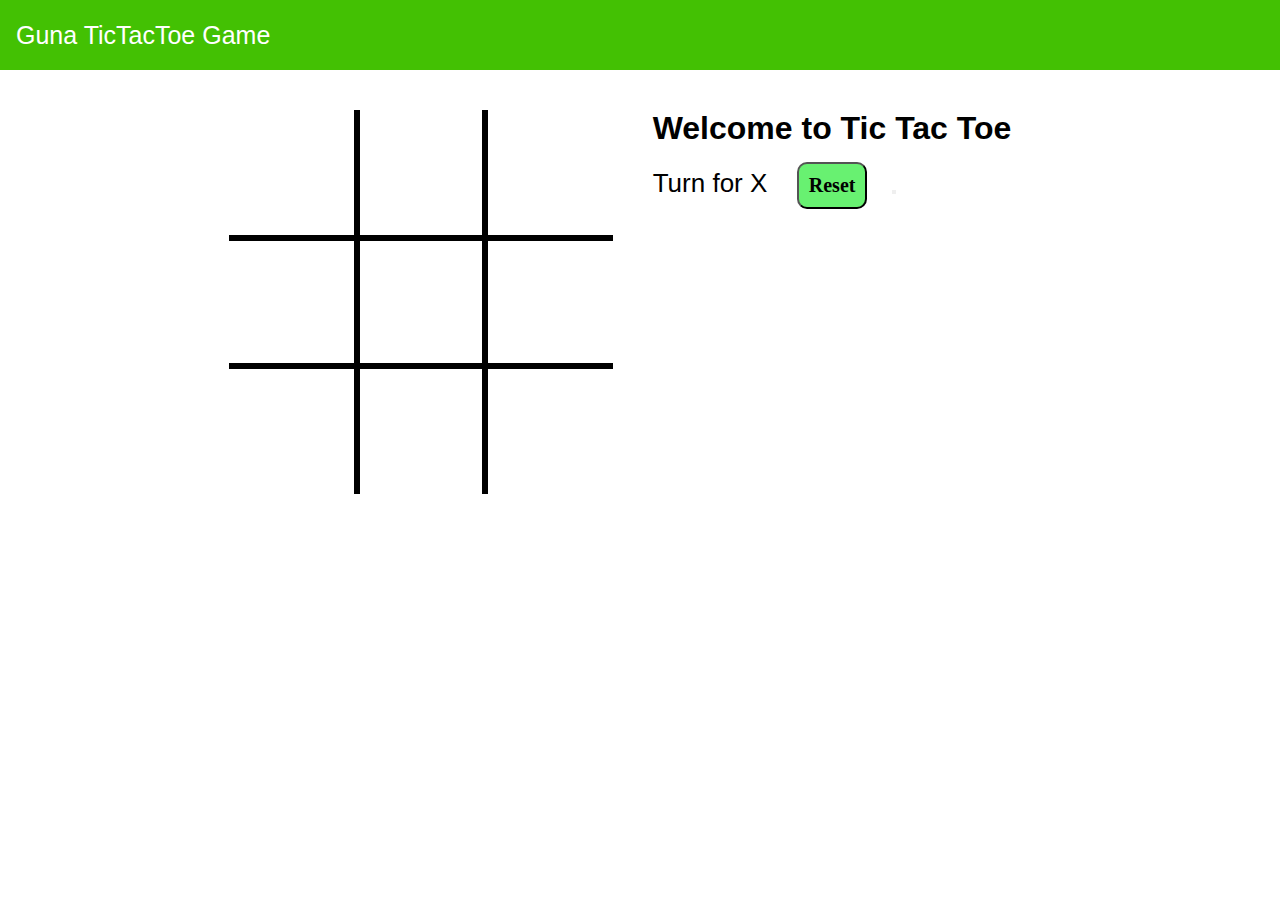
<file: index.html>
<!DOCTYPE html>
<html lang="en">
<head>
    <meta charset="UTF-8">
    <meta name="viewport" content="width=device-width, initial-scale=1.0">
    <title>Tic Tac Toe</title>
    <link rel="stylesheet" href="style.css">
</head>
<body>
    <nav>
        <ul>
            <li>Guna  TicTacToe  Game</li>
        </ul>
    </nav>

    <div class="gamecontainer">
        <div class="container">
            <div class="box bt-0 bl-0"><span class="boxtext"></span></div>
            <div class="box bt-0"><span class="boxtext"></span></div>
            <div class="box bt-0 br-0"><span class="boxtext"></span></div>
            <div class="box bl-0"><span class="boxtext"></span></div>
            <div class="box"><span class="boxtext"></span></div>
            <div class="box br-0"><span class="boxtext"></span></div>
            <div class="box bl-0 bb-0"><span class="boxtext"></span></div>
            <div class="box bb-0"><span class="boxtext"></span></div>
            <div class="box bb-0 br-0"><span class="boxtext"></span></div>
        </div>
        <div class="gameinfo">
            <h1>Welcome to Tic Tac Toe</h1>
            <div>
                <span class="info">Turn for X</span>
                <button id="reset" onclick="RESET()">Reset<button>
            </div>
            <div class="imgbox">
                <img src="Images/excited.gif" alt="shinchan">
            </div>
        </div>
    </div>
    <script src="script.js"></script>
</body>
</html>
</file>
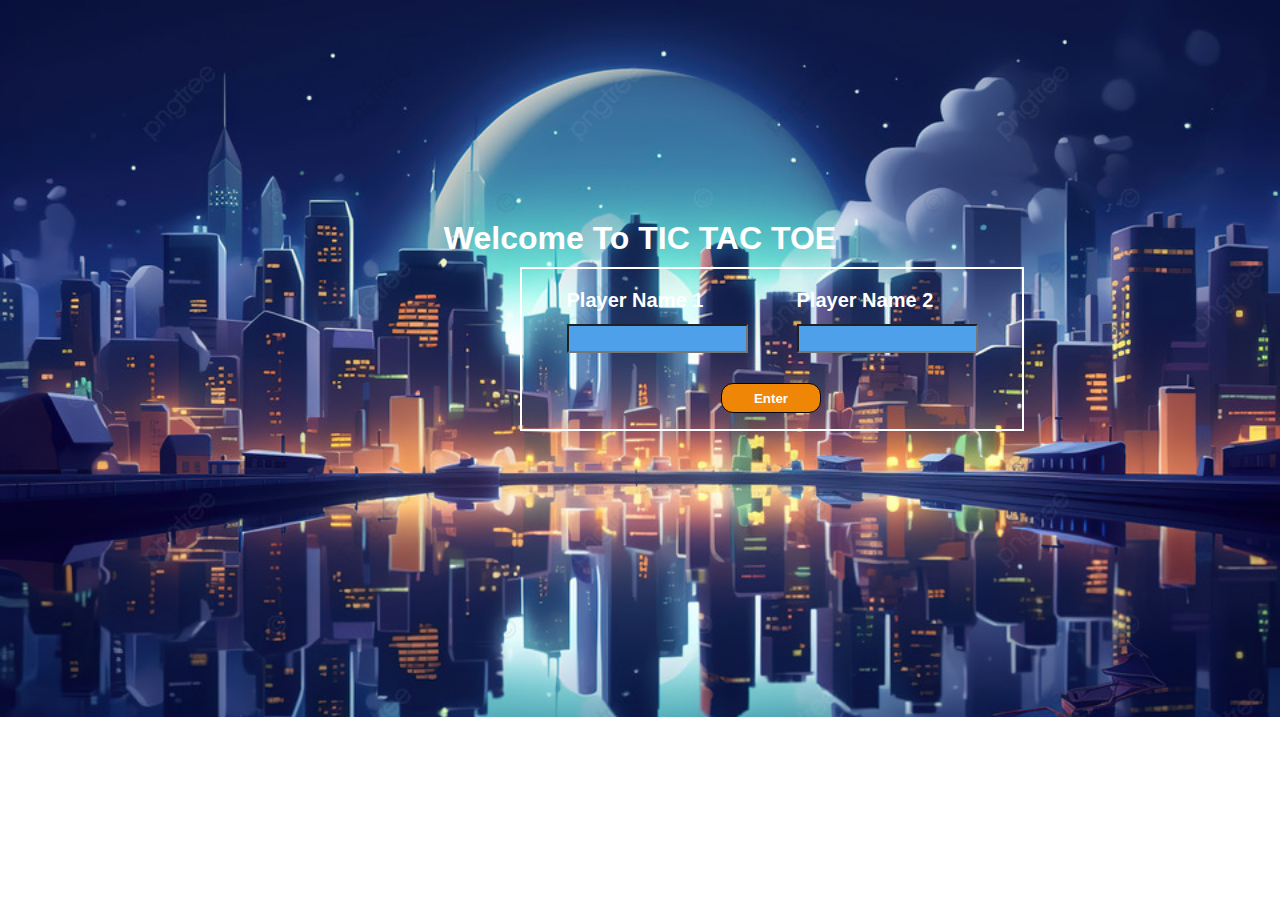
<file: login.html>
<!DOCTYPE html>
<html lang="en">
<head>
    <meta charset="UTF-8">
    <meta name="viewport" content="width=device-width, initial-scale=1.0">
    <title>Tic Tac Toe</title>
    <link rel="stylesheet" href="login.css">
</head>
<body>
    <h1>Welcome To TIC TAC TOE</h1>
    <form action="index.html">
        <div class="players">
            <div>
            <label for="player1">Player Name 1 </label><br>
            <input type="text" id="player1">
            </div>
            <div>
            <label for="player2">Player Name 2 </label><br>
            <input type="text" id="player2"><br>
            </div>
        </div>
        <button id="mybtn">Enter</button>
    </form>
    
</body>
</html>
</file>
<file: style.css>
*{
    margin: 0;
    padding: 0;
}
nav{
    background-color: rgb(67 193 3);
    color: white;
    height: 70px;
    font-size: 25px;
    display: flex;
    align-items: center;
    padding-left: 16px;
    font-family:sans-serif;
}
nav ul{
    list-style-type: none;
}
.gamecontainer{
   display: flex;
   justify-content: center;
   margin-top: 40px;
}
.container{
      display: grid;
      grid-template-columns: repeat(3, 10vw);
      grid-template-rows:repeat(3,10vw);
      font-family: sans-serif;
}
 .box{
    border: 3px solid black;
    font-size: 7vw;
    cursor: pointer;
    display: flex;
    justify-content: center;
    align-items: center;
}
.box:hover{
    background-color:rgb(144 242 85) ;
}
.gameinfo{
    padding:0 40px;
    font-family: Arial, Helvetica, sans-serif;
}
.gameinfo div{
     padding-top: 15px;
}
.imgbox img{
     width: 0;
     transition: width 1s ease-in-out;
}
.br-0{
    border-right: 0;
}
.bl-0{
    border-left: 0;
}
.bt-0{
    border-top: 0;
}
.bb-0{
    border-bottom: 0;
}
#reset{
    margin: 0 25px;
    padding: 10px;
    background-color:rgb(104, 241, 113) ;
    border-radius: 10px;
    font-size: 20px;
    font-weight: bold;
    cursor: pointer;
    font-family: serif;
}
.info{
    font-size: 26px;
}
</file>
<file: login.css>
*{
    margin: 0;
    padding: 0;
    color: white;
    font-family: Arial, Helvetica, sans-serif;
}
body{
    background-image: url(Images/Back.jpg);
    background-repeat: no-repeat;
    background-size: cover;
}
h1{
    text-align: center;
    margin-top: 220px;
}
form{
    width: 500px;
    height: 160px;
    border: 2px solid;
    margin-top: 10px;
    margin-left: 520px;
    font-weight:800;
    font-size: 20px;
}
form input{
    margin-top: 12px;
    background-color: rgb(79, 160, 235);
    height: 25px;
    font-weight:400s;
}
.players{
    display: flex;
    justify-content: space-around;
    padding: 0 20px;
    padding-top: 20px;
}
form button{
    text-align: center;
    font-weight: bold;
    padding: 5px;
    margin-left: 199px;
    margin-top: 30px;
    width: 100px;
    height: 30px;
    border: 1px solid black;
    border-radius: 12px;
    background-color: rgb(239, 134, 6);
}
form button:hover{
    cursor: pointer;
    background-color: rgb(249, 76, 7);
}
</file>
